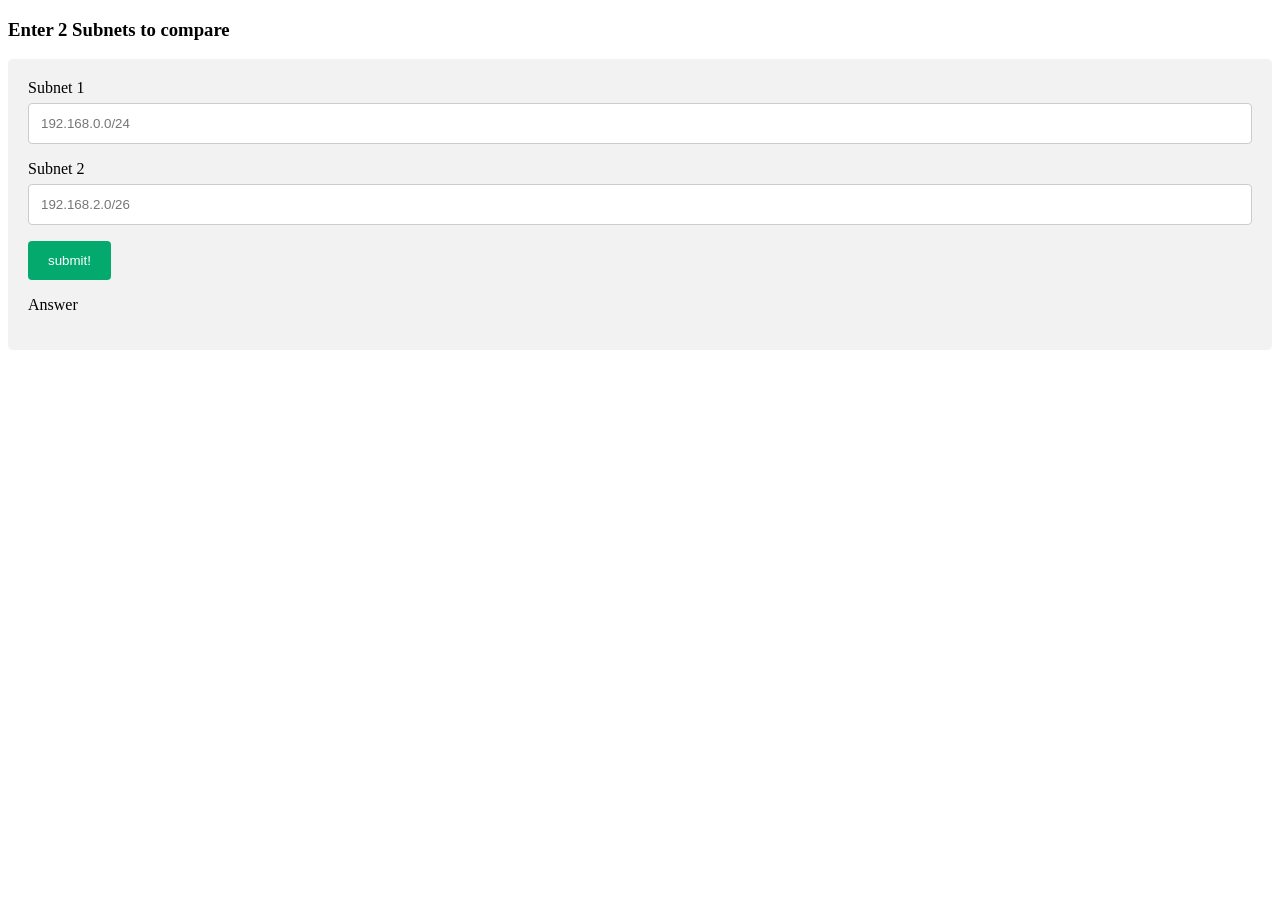
<file: app/html/index.html>
<!DOCTYPE html>
<html lang="en">
    <head>
        <meta charset="UTF-8">
        <meta http-equiv="X-UA-Compatible" content="IE=edge">
        <meta name="viewport" content="width=device-width, initial-scale=1.0">
        <title>Document</title>
        <link rel="stylesheet" href="styles.css">
        <script src="action.js"></script>
    </head>
    <body>
        <h3>Enter 2 Subnets to compare</h3>
        <div class="container">
            <form action='' method="POST" name="f1" id="f1" class="form-horizontal" role="form" >
                <label for="s1">Subnet 1</label>
                <input
                    type="text"
                    id="ip1"
                    name="ip1"
                    placeholder="192.168.0.0/24"
                >
                <label for="s2">Subnet 2</label>
                <input
                    type="text"
                    id="ip2"
                    name="ip2"
                    placeholder="192.168.2.0/26"
                >
                <input
                    type="submit"
                    name="Submit"
                    id="btn_id"
                    value="submit!"
                    onclick='SubmitVars(); this.disabled = true;'
                >
                <p id="answer">Answer </p>
            </form>
        </div>
    </body>
</html>
</file>
<file: app/html/styles.css>
/* Style inputs with type="text", select elements and textareas */
input[type=text], select, textarea {
    width: 100%; /* Full width */
    padding: 12px; /* Some padding */ 
    border: 1px solid #ccc; /* Gray border */
    border-radius: 4px; /* Rounded borders */
    box-sizing: border-box; /* Make sure that padding and width stays in place */
    margin-top: 6px; /* Add a top margin */
    margin-bottom: 16px; /* Bottom margin */
    resize: vertical /* Allow the user to vertically resize the textarea (not horizontally) */
  }
  
  /* Style the submit button with a specific background color etc */
  input[type=submit] {
    background-color: #04AA6D;
    color: white;
    padding: 12px 20px;
    border: none;
    border-radius: 4px;
    cursor: pointer;
  }
  
  /* When moving the mouse over the submit button, add a darker green color */
  input[type=submit]:hover {
    background-color: #45a049;
  }
  
  /* Add a background color and some padding around the form */
  .container {
    border-radius: 5px;
    background-color: #f2f2f2;
    padding: 20px;
  }
</file>
